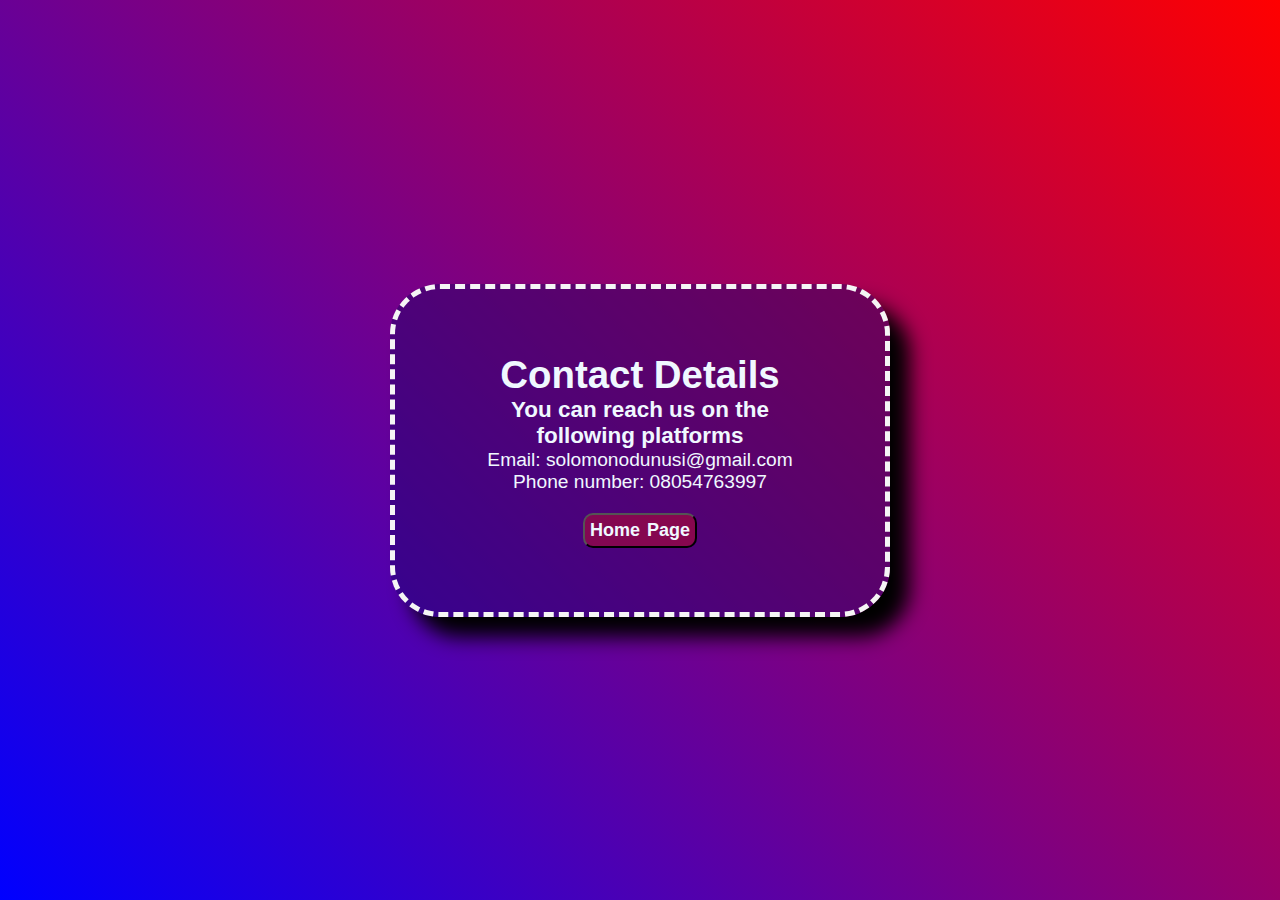
<file: contact.html>
<!DOCTYPE html>
<html lang="en">

<head>
    <link rel="stylesheet" href="/contact.css">
    <meta charset="UTF-8">
    <meta http-equiv="X-UA-Compatible" content="IE=edge">
    <meta name="viewport" content="width=device-width, initial-scale=1.0">
    <title>Contact Page</title>
</head>

<body>
    <div>
        <h1>Contact Details</h1>
        <h3>You can reach us on the following platforms</h3>
        <ul>
            <li>Email: <a href="#">solomonodunusi@gmail.com</a> </li>
            <li>Phone number: 08054763997</li>
            <li></li>
        </ul>
        <button class="homepage"> <a href="/index.html">Home Page</a> </button>

    </div>
</body>

</html>
</file>
<file: contact.css>
* {
  padding: 0;
  margin: 0;
  color: aliceblue;
  box-sizing: border-box;
  font-family: "Trebuchet MS", "Lucida Sans Unicode", "Lucida Grande",
    "Lucida Sans", Arial, sans-serif;
}

body {
  display: flex;
  justify-content: center;
  background: linear-gradient(45deg, blue, red);
  align-items: center;
  height: 100vh;
}
div {
  text-align: center;
  width: 500px;
  background-color: rgba(21, 4, 97, 0.418);
  border: 5px dashed whitesmoke;
  box-shadow: 20px 20px 20px black;
  padding: 5%;
  font-size: larger;
  border-radius: 50px;
}

ul {
  list-style: none;
}

a {
  text-decoration: none;
}

.homepage {
  border-radius: 10px;
  background-color: rgba(226, 17, 17, 0.377);
  font-weight: 600;
  font-size: 18px;
  text-align: center;
  padding: 5px;
  margin-top: 20px;
  word-spacing: 2px;
}
</file>
